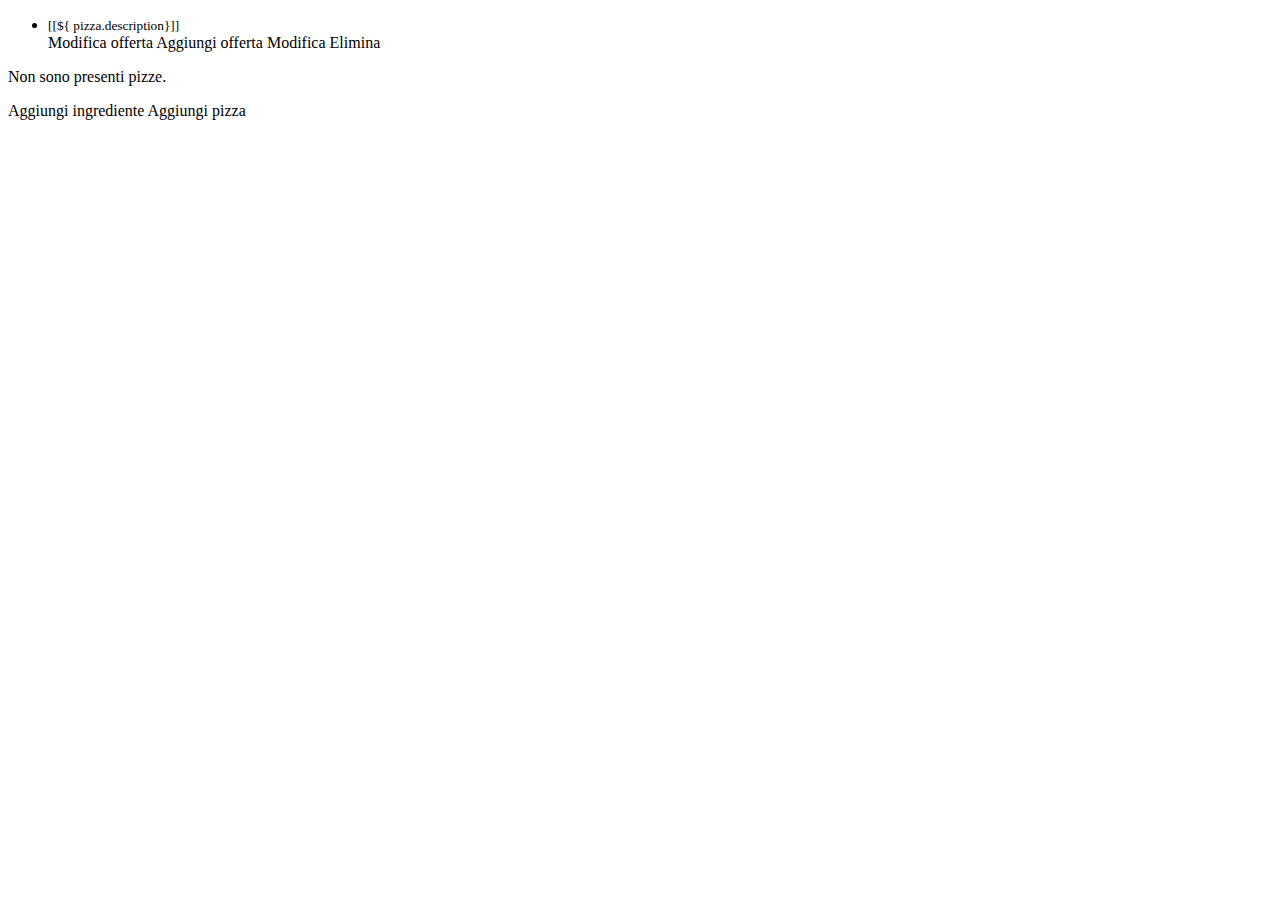
<file: src/main/resources/templates/index.html>
<!DOCTYPE html>
<html xmlns:th="http://www.thymeleaf.org">
<head>
<meta charset="UTF-8">
<link th:rel="stylesheet" th:href="@{/webjars/bootstrap/5.2.3/css/bootstrap.min.css}"/>
<link th:rel="stylesheet" th:href="@{/css/style.css}"/>
<title>Pizza index</title>
</head>
<body>
	<header th:replace="~{fragments/header :: header}"></header>
	<main class="container">
		<div th:if="${pizze.size() > 0}">
			<div>
				<ul class="list-group">
					<li class="list-group-item d-flex justify-content-between w-100 align-items-center" th:each="pizza : ${pizze}">
						<div>
							<a class="text-decoration-none" th:href="@{'/pizze/' + ${pizza.id}}"
								th:text="${pizza.id + ' - ' + pizza.name}">
							</a>
							<small class="">[[${ pizza.description}]]</small>
							<span th:if="${pizza.specialOffers.size() > 0}" class="text-end text-decoration-line-through td-thickness" th:text=" | ${pizza.price}&euro;|" ></span>
							<span th:unless="${pizza.specialOffers.size() > 0}" class="text-end" th:text=" | ${pizza.price}&euro;|" ></span>
							<span class="text-success fw-bold" th:if="${pizza.getDiscountedPrice(specialOffers) != pizza.price}" th:text="${pizza.getDiscountedPrice(specialOffers)} + '€'"></span>
						</div>
						<div>
							<a th:if="${pizza.specialOffers.size() > 0}" th:href="@{'/pizze/' + ${pizza.id}}" class="btn btn-light">Modifica offerta</a>
							<a th:href="@{'/pizze/' + ${pizza.id} + '/create'}" class="btn btn-danger">Aggiungi offerta</a>
							<a th:href="@{'/pizze/update/' + ${pizza.id}}" class="btn btn-warning">Modifica</a>
							<a th:href="@{'/pizze/delete/' + ${pizza.id}}" class="btn btn-dark">Elimina</a>
						</div>
					</li>
				</ul>
			</div>
		</div>
		<div th:if="${pizze.size() == 0}">
			<p>Non sono presenti pizze.</p>
		</div>
		<div class="d-flex justify-content-end mt-3 gap-3">
			<a th:href="@{/ingredients/create}" class="btn btn-outline-success btn-lg">Aggiungi ingrediente</a>
			<a th:href="@{/pizze/create}" class="btn btn-success btn-lg">Aggiungi pizza</a>
		</div>
	</main>
	<script th:src="@{/webjars/bootstrap/5.2.3/js/bootstrap.bundle.min.js}"></script>
</body>
</html>
</file>
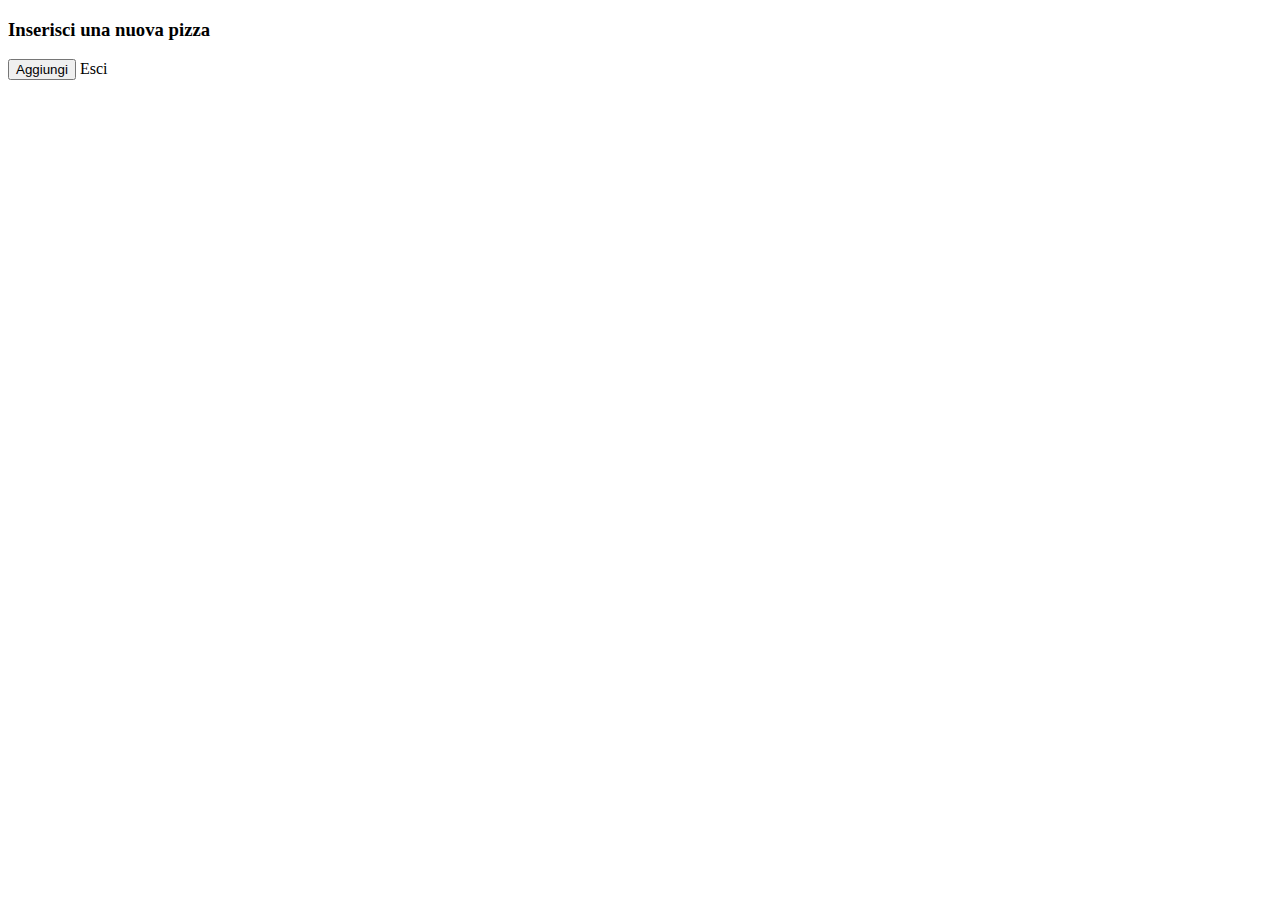
<file: src/main/resources/templates/create.html>
<!DOCTYPE html>
<html xmlns:th="http://www.thymeleaf.org">
<head>
<meta charset="UTF-8">
<link th:rel="stylesheet" th:href="@{/webjars/bootstrap/5.2.3/css/bootstrap.min.css}" />
<link th:rel="stylesheet" th:href="@{/css/style.css}" />
<title>Aggiungi Pizza</title>
</head>
<body>
	<div class="container">
		<h3 class="text-center mt-3">Inserisci una nuova pizza</h3>
		<main class="mt-5">

			<div class="">
				<form method="post" th:object="${pizza}">
					<div th:insert="~{fragments/form :: form}"></div>
					<div class="d-flex justify-content-between">
						<button type="submit" class="btn btn-primary">Aggiungi</button>
						<a th:href="@{/}" class="btn btn-outline-primary">Esci</a>
					</div>
				</form>
			</div>
		</main>
	</div>
</body>
</html>
</file>
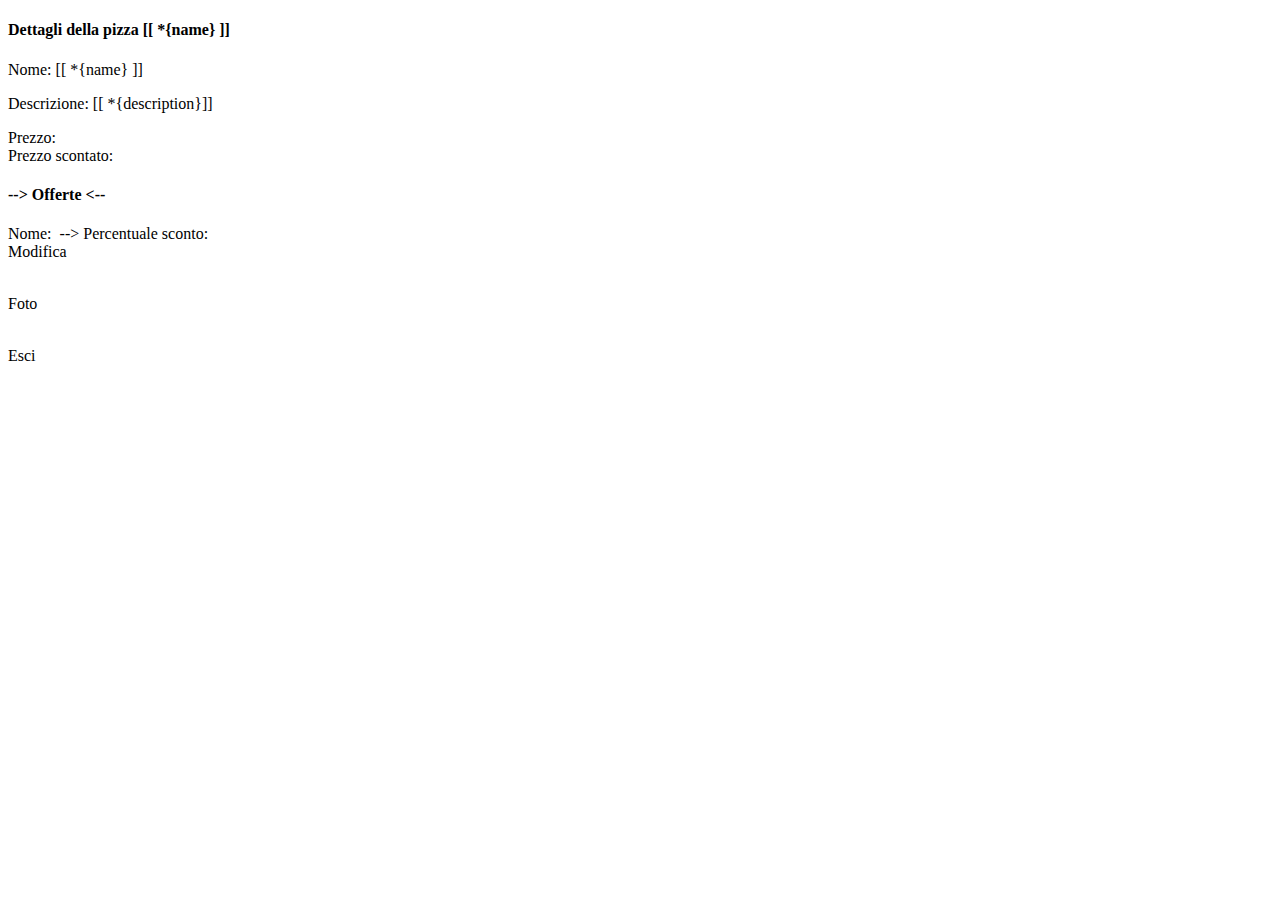
<file: src/main/resources/templates/pizza.html>
<!DOCTYPE html>
<html xmlns:th="http://www.thymeleaf.org">
<head>
<meta charset="UTF-8">
<link th:rel="stylesheet" th:href="@{/webjars/bootstrap/5.2.3/css/bootstrap.min.css}"/>
<link th:rel="stylesheet" th:href="@{/css/style.css}"/>
<title>Pizza dettaglio</title>
</head>
<body>
	<header th:replace="~{fragments/header :: header}"></header>
	<main class="container" th:object=${pizza}>
		<div>
			<h4 class="mb-3 text-center">Dettagli della pizza [[ *{name} ]]</h4>
			<div class="row align-items-center mb-3">
				<div class="col-md-6">
						<p><span class="fw-bold">Nome: </span>[[ *{name} ]]</p>
						<p><span class="fw-bold">Descrizione: </span>[[ *{description}]]</p>
						<div class="mb-3">
							<span class="fw-bold">Prezzo: </span>
							<span th:if="${pizza.specialOffers.size() > 0}" class="text-decoration-line-through td-thickness" th:text=" | ${pizza.price}&euro;|" ></span>
							<span th:unless="${pizza.specialOffers.size() > 0}" class="" th:text=" | ${pizza.price}&euro;|" ></span>
						</div>
						
						<div class=mb-5>
							<span class="fw-bold">Prezzo scontato: </span>
							<span class="text-success fw-bold" th:if="${pizza.getDiscountedPrice(specialOffers) != pizza.price}" th:text="${pizza.getDiscountedPrice(specialOffers)} + '€'"></span>
						</div>
						<h4 class="text-danger">--> Offerte &lt;-- </h4>
						<div class="row gy-3 align-items-center" th:each="spo : ${specialOffers}" th:if="${spo.pizza.id == pizza.id}" >
							<div class="col-8">
								<span class="fw-bold">Nome: </span>		
								<span class="text-success fw-bold" th:text="| ${spo.name}|"></span>
								<span class="fw-bold">&nbsp;-->&nbsp;Percentuale sconto: </span>	
								<span class="text-success fw-bold" th:text="| ${spo.discount}%|"></span>
							</div>
							<div class="col-4">
								<a th:href="@{'/offer/edit/' + ${spo.id}}" class="btn btn-small btn-light">Modifica</a>
							</div>
							<br>
						</div>
					</div>
					<div class="col-md-6">
						<div class="text-center">
							<p><span class="fw-bold">Foto</span></p>
							<img class="img-fluid" th:alt="|*{name} image|" th:src="*{imageUrl}">
						</div>
					</div>
				</div>
			<div class="d-flex justify-content-end">
				<a th:href="@{/}" class="btn btn-outline-primary">Esci</a>
			</div>
		</div>
	</main>

	<script th:src="@{/webjars/bootstrap/5.2.3/js/bootstrap.bundle.min.js}"></script>
</body>
</html>
</file>
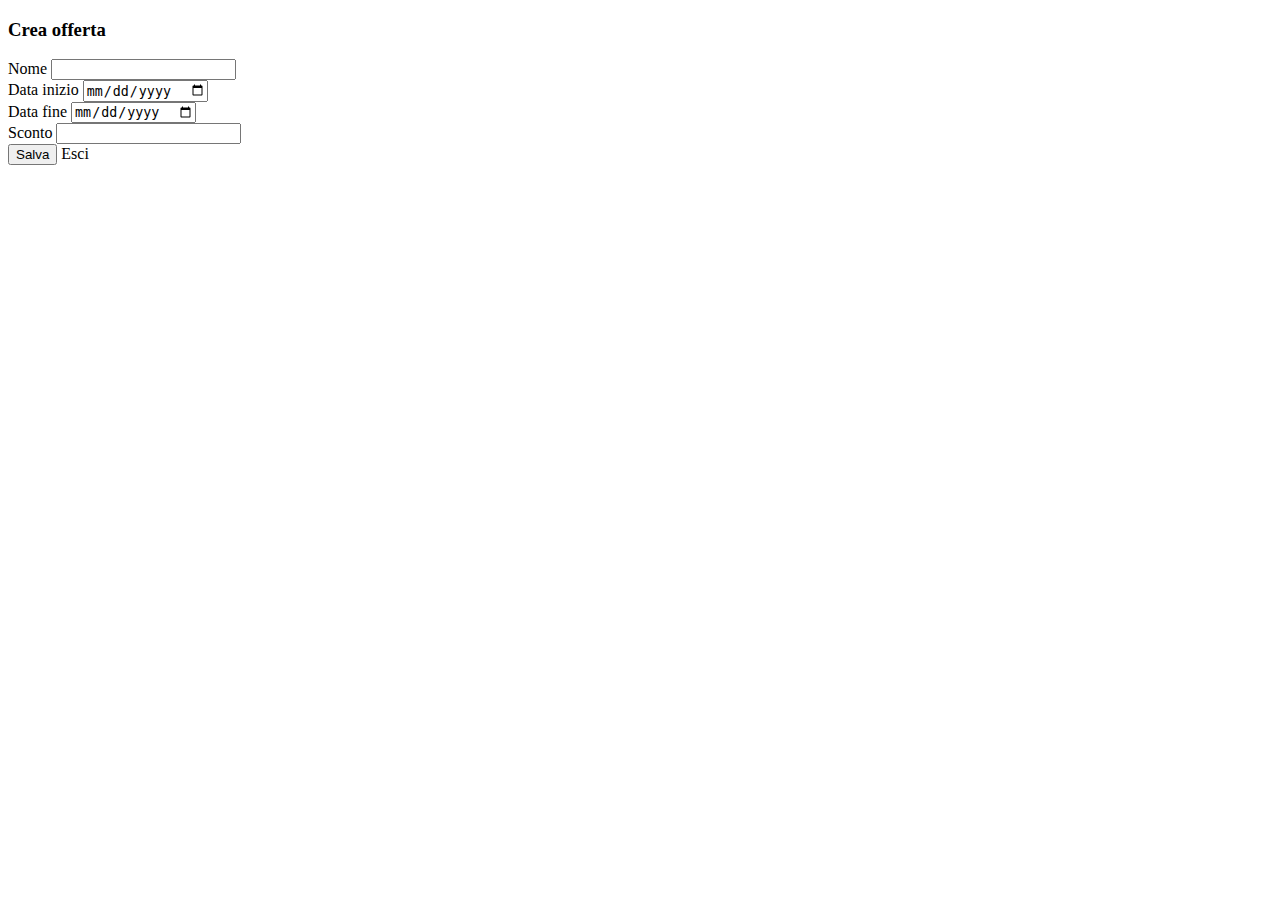
<file: src/main/resources/templates/spo-create.html>
<!DOCTYPE html>
<html xmlns:th="http://www.thymeleaf.org">
<head>
<meta charset="UTF-8">
<link th:rel="stylesheet"
	th:href="@{/webjars/bootstrap/5.2.3/css/bootstrap.min.css}" />
<link th:rel="stylesheet" th:href="@{/css/style.css}" />
<title>Crea offerta</title>
</head>
<body>
	<div class="container">
		<h3 class="text-center mt-3">Crea offerta</h3>
		<main class="mt-5">

			<div class="" th:object="${specialOffer}">
				<form method="post">
					<div class="mb-3">
						<input type="text" name="pizza" th:value="${pizza.id}" hidden>
						<label for="name" class="form-label">Nome</label>
						<input type="text" class="form-control" id="name" name="name" th:value="*{name}">
				
					</div>
					<div class="mb-3">
						<label for="startDate" class="form-label">Data inizio</label>
						<input type="date" class="form-control" id="startDate" name="startDate"
							th:value="*{startDate}">
					
					</div>
					<div class="mb-3">
						<label for="endDate" class="form-label">Data fine</label>
						<input type="date" class="form-control" id="endDate" name="endDate" th:value="*{endDate}">
					
					</div>
					<div class="mb-3">
						<label class="form-label" for="discount">Sconto</label>
						<input type="number" class="form-control" id="discount" name="discount" th:value="*{discount}">
					</div>
					<div class="d-flex justify-content-between">
						<button type="submit" class="btn btn-primary">Salva</button>
						<a th:href="@{/}" class="btn btn-outline-primary">Esci</a>
					</div>

				</form>
			</div>
		</main>
	</div>
</body>
</html>
</file>
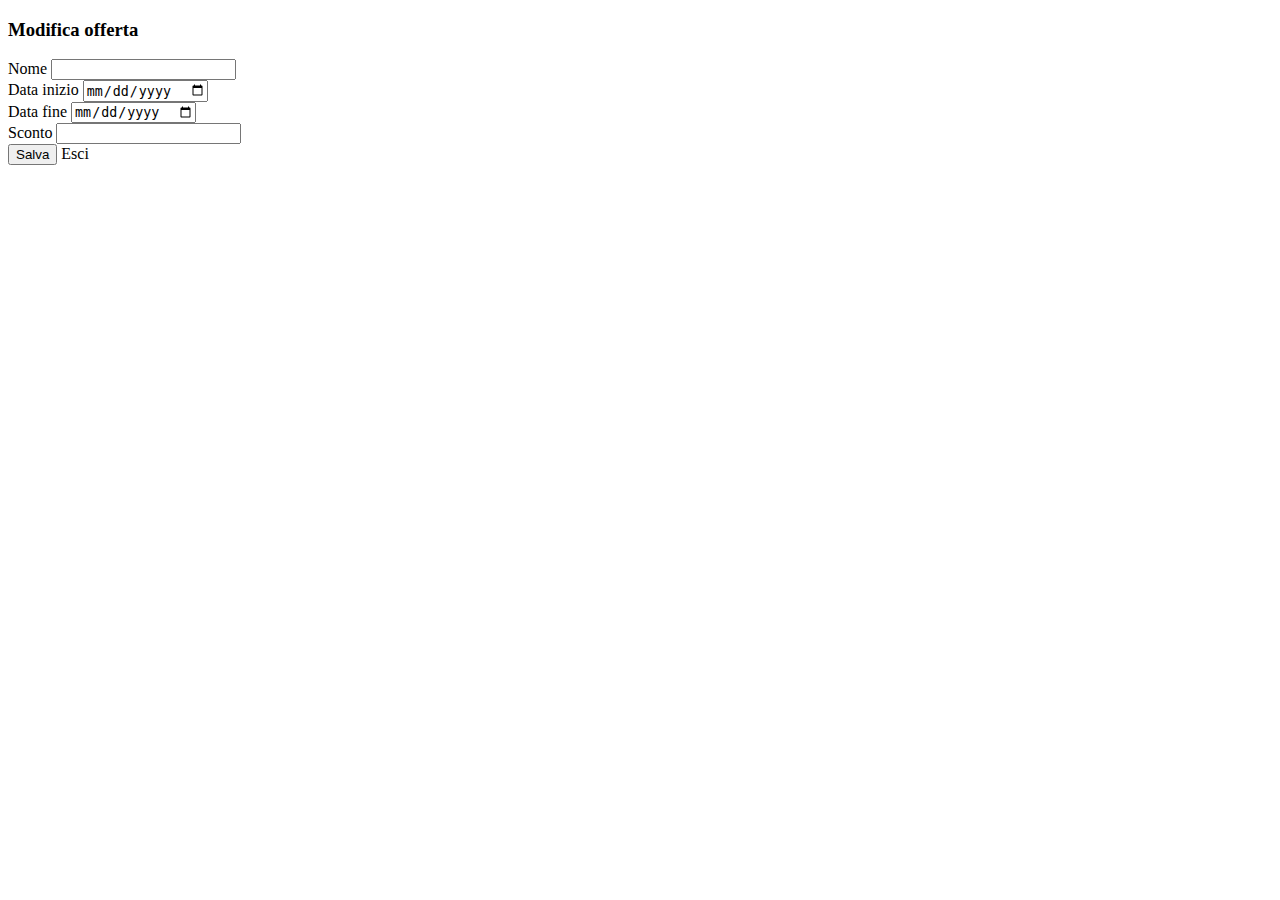
<file: src/main/resources/templates/spo-update.html>
<!DOCTYPE html>
<html xmlns:th="http://www.thymeleaf.org">
<head>
<meta charset="UTF-8">
<link th:rel="stylesheet"
	th:href="@{/webjars/bootstrap/5.2.3/css/bootstrap.min.css}" />
<link th:rel="stylesheet" th:href="@{/css/style.css}" />
<title>Crea offerta</title>
</head>
<body>
	<div class="container">
		<h3 class="text-center mt-3">Modifica offerta</h3>
		<main class="mt-5">

			<div class="" th:object="${specialOffer}">
				<form method="post" th:action="@{/offer/edit/{id} (id=*{id})}">
					<div class="mb-3">
						<input type="text" name="pizza" th:value="*{pizza.id}" hidden>
						<label for="name" class="form-label">Nome</label>
						<input type="text" class="form-control" id="name" name="name" th:value="*{name}">
				
					</div>
					<div class="mb-3">
						<label for="startDate" class="form-label">Data inizio</label>
						<input type="date" class="form-control" id="startDate" name="startDate"
							th:value="*{startDate}">
					
					</div>
					<div class="mb-3">
						<label for="endDate" class="form-label">Data fine</label>
						<input type="date" class="form-control" id="endDate" name="endDate" th:value="*{endDate}">
					
					</div>
					<div class="mb-3">
						<label class="form-label" for="discount">Sconto</label>
						<input type="number" class="form-control" id="discount" name="discount" th:value="*{discount}">
					</div>
					<div class="d-flex justify-content-between">
						<button type="submit" class="btn btn-primary">Salva</button>
						<a th:href="@{/}" class="btn btn-outline-primary">Esci</a>
					</div>

				</form>
			</div>
		</main>
	</div>
</body>
</html>
</file>
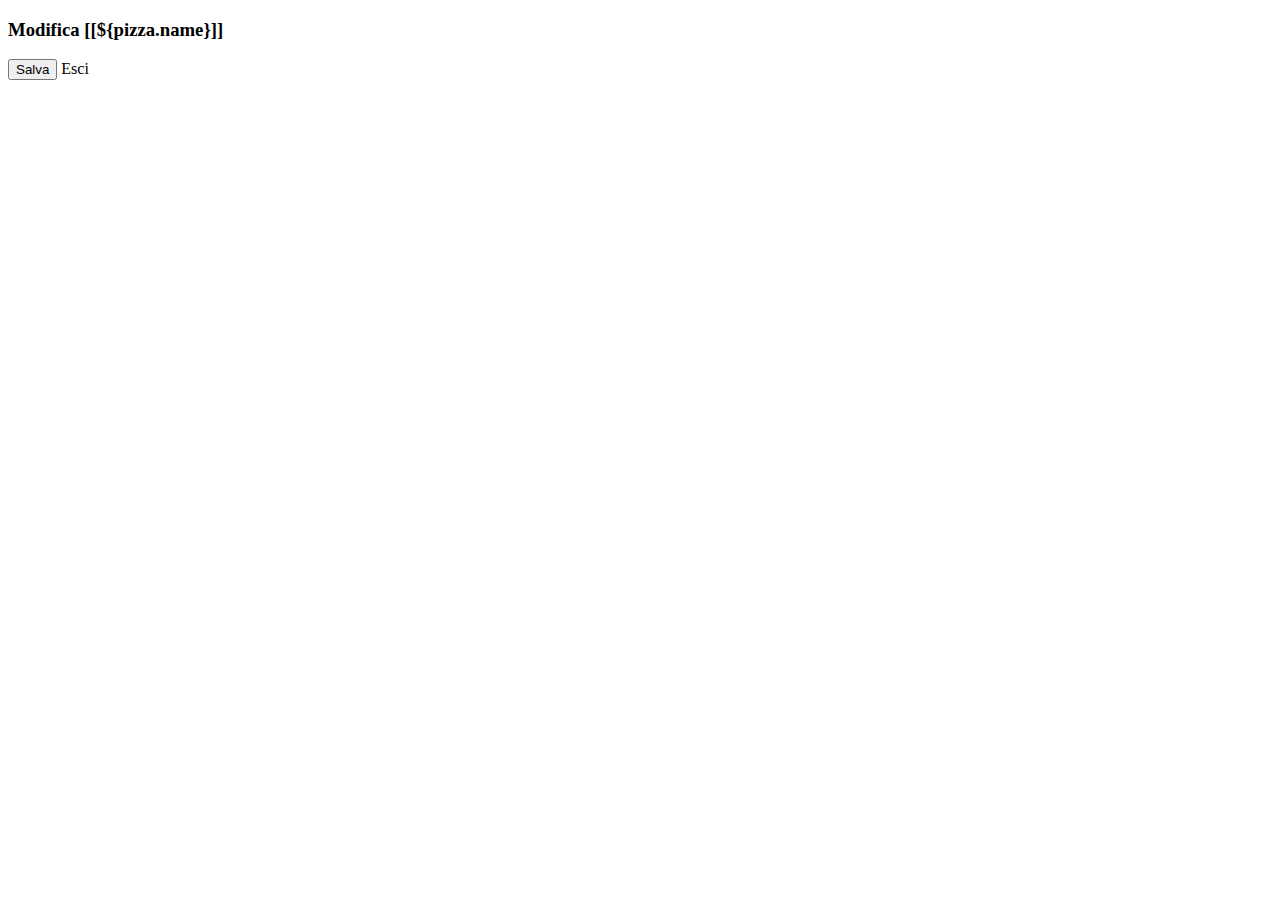
<file: src/main/resources/templates/update.html>
<!DOCTYPE html>
<html xmlns:th="http://www.thymeleaf.org">
<head>
<meta charset="UTF-8">
<link th:rel="stylesheet" th:href="@{/webjars/bootstrap/5.2.3/css/bootstrap.min.css}" />
<link th:rel="stylesheet" th:href="@{/css/style.css}" />
<title>Aggiungi Pizza</title>
</head>
<body>
	<div class="container">
		<h3 class="text-center mt-3">Modifica [[${pizza.name}]]</h3>
		<main class="mt-5">
			<div class="">
				<form method="post" th:action="@{/pizze/update/{id} (id=*{id})}"
					th:object="${pizza}">
					<div th:insert="~{fragments/form :: form}"></div>

					<div class="d-flex justify-content-between">
						<button type="submit" class="btn btn-primary">Salva</button>
						<a th:href="@{/}" class="btn btn-outline-primary">Esci</a>
					</div>
				</form>
			</div>
		</main>
	</div>
</body>
</html>
</file>
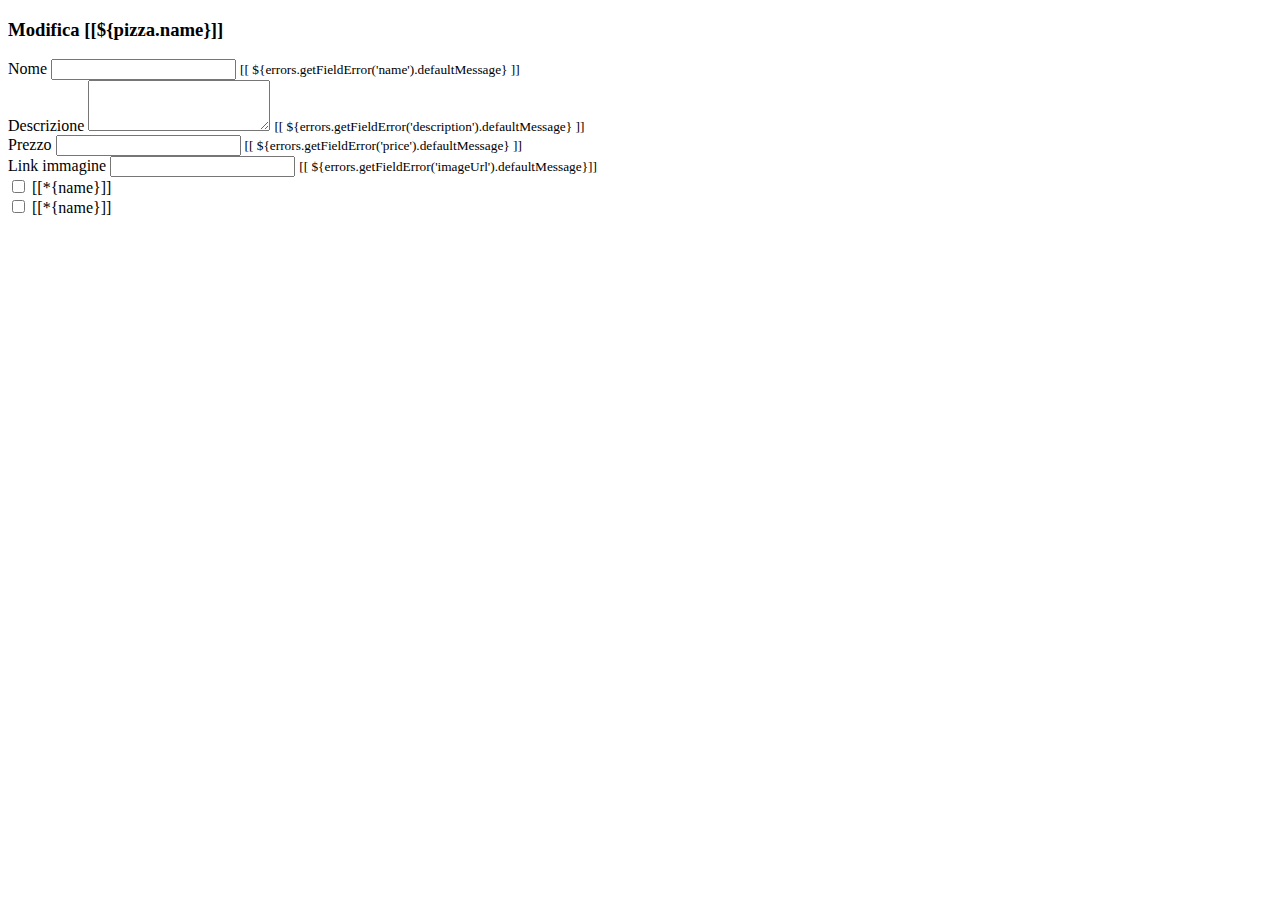
<file: src/main/resources/templates/fragments/form.html>
<!DOCTYPE html>
<html xmlns:th="http://www.thymeleaf.org">
<head>
<meta charset="UTF-8">
<link th:rel="stylesheet"
	th:href="@{/webjars/bootstrap/5.2.3/css/bootstrap.min.css}" />
<link th:rel="stylesheet" th:href="@{/css/style.css}" />
<title>Modifica Pizza</title>
</head>
<body>
	<div class="container">
		<h3 class="text-center mt-3">Modifica [[${pizza.name}]]</h3>
		<main class="mt-5">

			<div class="">
				<div th:fragment="form">
					<div class="mb-3">
						<label for="name" class="form-label">Nome</label>
						<input type="text" class="form-control" id="name" name="name" th:value="*{name}">
						<small class="text-danger" th:if="${errors != null && errors.hasFieldErrors('name')}">
							[[ ${errors.getFieldError('name').defaultMessage} ]]
						</small>
					</div>
					<div class="mb-3">
						<label for="description" class="form-label">Descrizione</label>
						<textarea class="form-control" id="description" name="description"
							th:text="*{description}" rows="3"></textarea>
						<small class="text-danger" th:if="${errors != null && errors.hasFieldErrors('description')}">
							[[ ${errors.getFieldError('description').defaultMessage} ]]
						</small>
					</div>
					<div class="mb-3">
						<label class="form-label" for="price">Prezzo</label>
						<input type="number" class="form-control" step="0.1" id="price" name="price" th:value="*{price}">
						<small class="text-danger" th:if="${errors != null && errors.hasFieldErrors('price')}">
							[[ ${errors.getFieldError('price').defaultMessage} ]]
						</small>
					</div>
					<div class="mb-3">
						<label class="form-label" for="imageUrl">Link immagine</label>
						<input type="text" class="form-control" id="imageUrl" name="imageUrl" th:value="*{imageUrl}">
						<small class="text-danger" th:if="${errors != null && errors.hasFieldErrors('imageUrl')}">
							[[ ${errors.getFieldError('imageUrl').defaultMessage}]]
						</small>
					</div>
						
					<div class="d-flex gap-1" th:unless="${pizza.isNewPizza}">
					    <div class="mb-3 me-3" th:each="ingredient : ${ingredients}" th:object="${ingredient}">
					        <input th:id="${'ingredient-' + ingredient.id}" th:value="*{id}"
					            type="checkbox" name="ingredients">
					        <label th:for="${'ingredient-' + ingredient.id}">[[*{name}]]</label>
					    </div>
					</div>
					
					<div class="d-flex gap-1" th:if="${pizza.isNewPizza}">
					    <div class="mb-3 me-3" th:each="ingredient : ${ingredients}" th:object="${ingredient}">
					        <input th:id="${'ingredient-' + ingredient.id}" th:value="*{id}"
					        		th:checked="${pizza.ingredients.contains(ingredient)}"
					        		type="checkbox" name="ingredients">
					        <label th:for="${'ingredient-' + ingredient.id}">[[*{name}]]</label>
					    </div>
					</div>
					
				</div>
			</div>
		</main>
	</div>
</body>
</html>
</file>
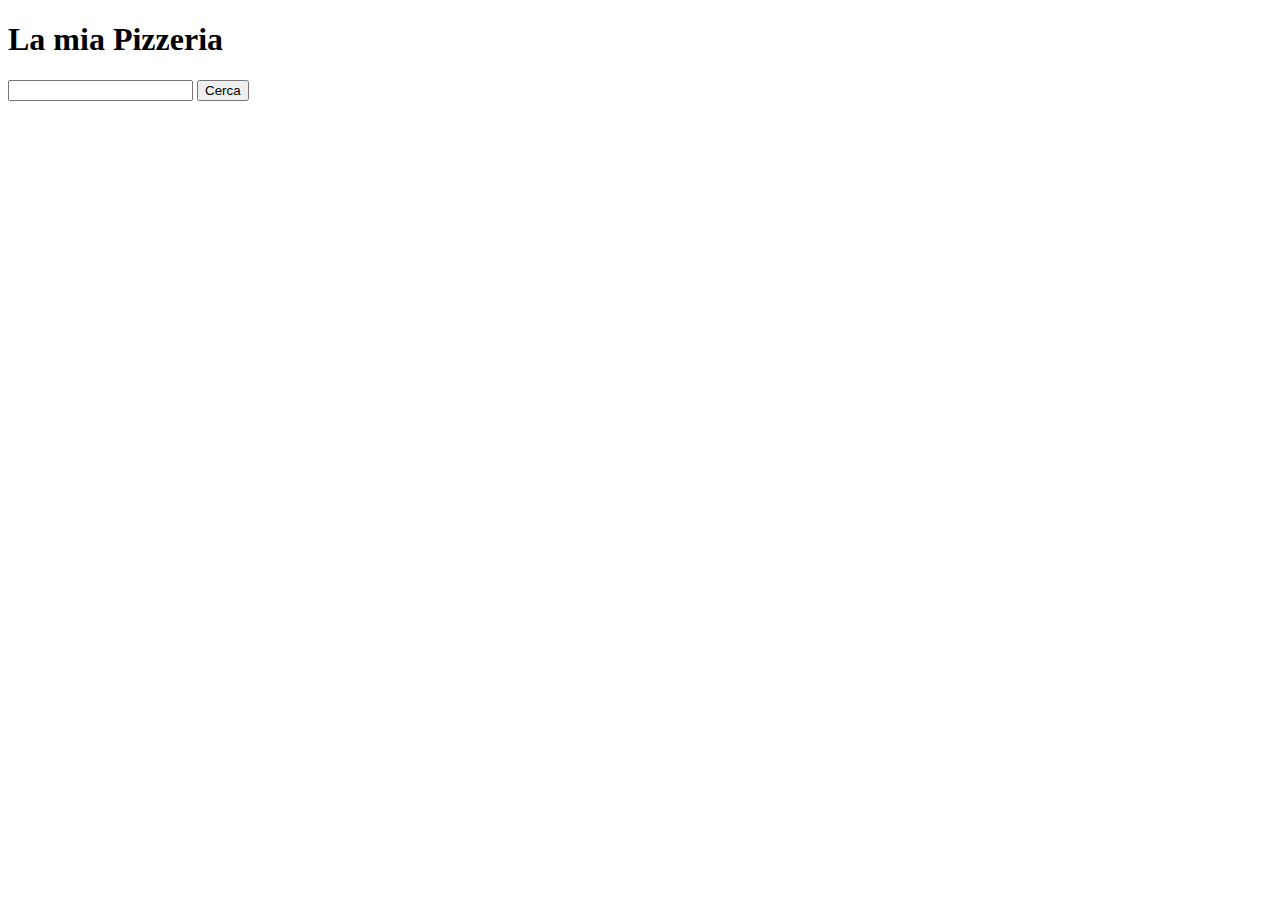
<file: src/main/resources/templates/fragments/header.html>
<!DOCTYPE html>
<html>
<head>
<meta charset="UTF-8">
<link th:rel="stylesheet" th:href="@{/webjars/bootstrap/5.2.3/css/bootstrap.min.css}" />
<link th:rel="stylesheet" th:href="@{css/style.css}" />
<title>Pizzeria</title>
</head>
<body>
	<header th:fragment="header" class="container mt-2 mb-4">
		<div class="row align-items-center justify-content-between">
			<div class="col-md-6">
				<h1 class="text-start">La mia Pizzeria</h1>
			</div>
			<div class="col-md-6 text-end">
				<form class="d-flex justify-content-end gap-2" th:action="@{/pizze}"
					method="post">
					<input class="form-control w-50 rounded" type="text" name="name"
						th:value="${name}">
					<button class="btn btn-outline-primary" type="submit">Cerca</button>
				</form>
			</div>
		</div>
	</header>
	<script th:src="@{/webjars/bootstrap/5.2.3/js/bootstrap.bundle.min.js}"></script>
</body>
</html>
</file>
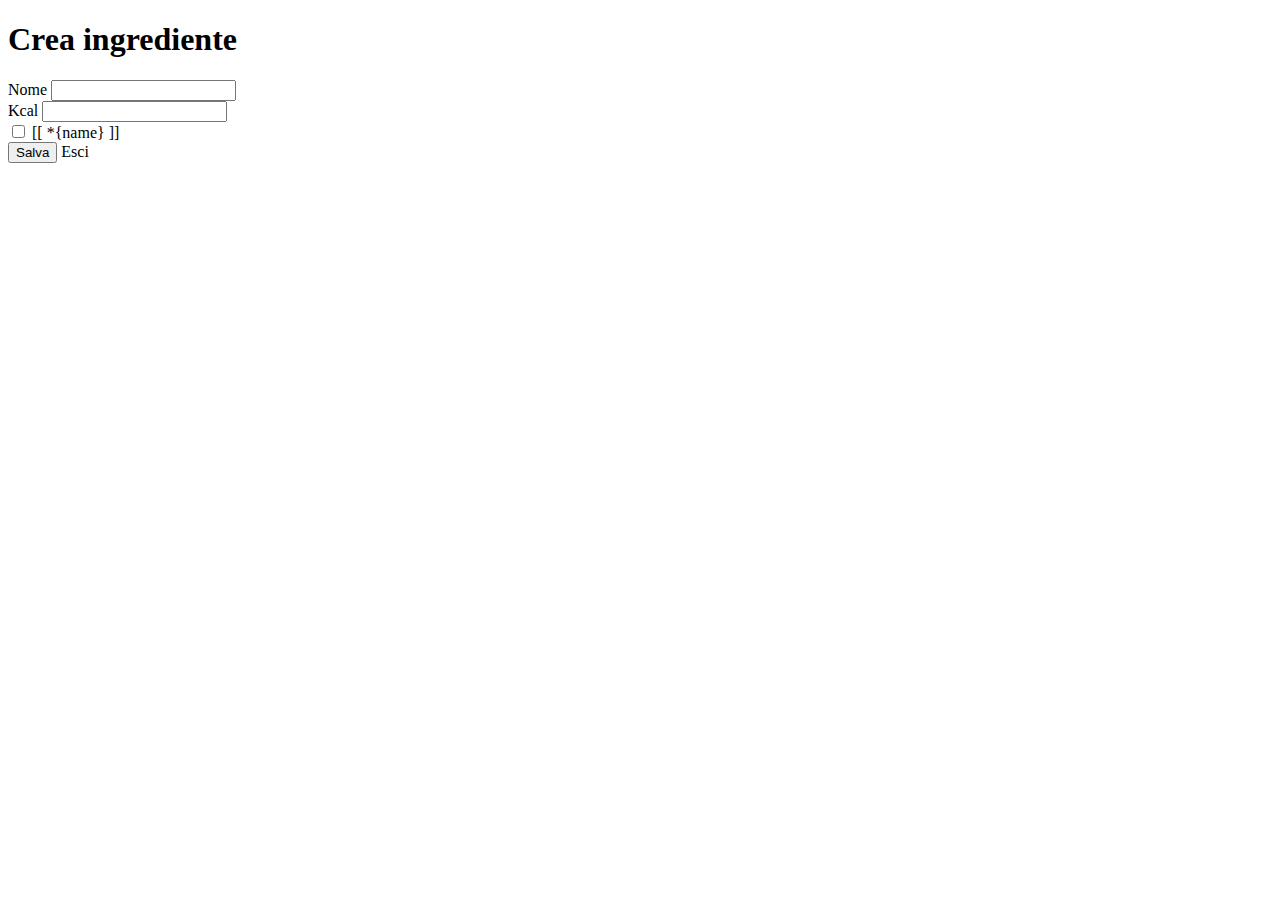
<file: src/main/resources/templates/ingredients/create-ingredient.html>
<!DOCTYPE html>
<html xmlns:th="http://www.thymeleaf.org">
<head>
<meta charset="UTF-8">
<link th:rel="stylesheet" th:href="@{/webjars/bootstrap/5.2.3/css/bootstrap.min.css}"/>
<link th:rel="stylesheet" th:href="@{/css/style.css}"/>
<title>Crea ingrediente</title>
</head>
<body>
	<main class="container my-3">
		<h1>Crea ingrediente</h1>

		<div class="" th:object="${ingredient}">
			<form method="post">
				<div class="mb-3">
					<label for="name" class="form-label">Nome</label>
					<input type="text" class="form-control" id="name" name="name" th:value="*{name}">
				</div>
				<div class="mb-3">
					<label class="form-label" for="kcal">Kcal</label>
					<input type="number" class="form-control" id="kcal" name="kcal" th:value="*{kcal}">
				</div>
				<div class="d-flex gap-1">
					<div class="mb-3 me-3" th:each="pizza : ${pizze}" th:object="${pizza}">
						<input th:id="${'pizza-' + pizza.id}" th:value="*{id}" type="checkbox" name="pizze">
						<label th:for="${'pizza-' + pizza.id}" class="">[[ *{name} ]]</label>
					</div>
				</div>
				
				<div class="d-flex justify-content-between">
					<button type="submit" class="btn btn-primary">Salva</button>
					<a th:href="@{/}" class="btn btn-outline-primary">Esci</a>
				</div>

			</form>
		</div>
	</main>
	<script th:src="@{/webjars/bootstrap/5.2.3/js/bootstrap.bundle.min.js}"></script>
</body>
</html>
</file>
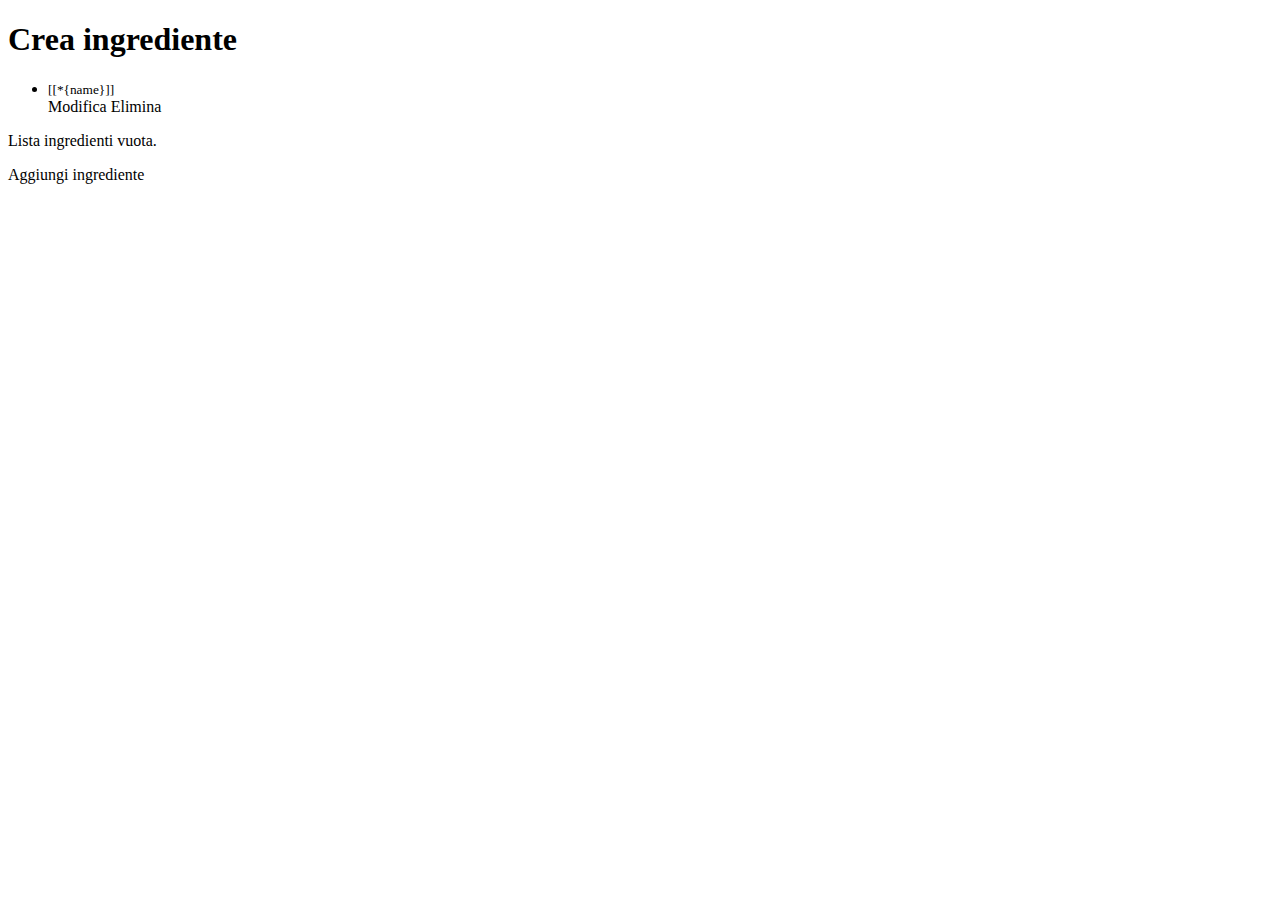
<file: src/main/resources/templates/ingredients/index-ingredient.html>
<!DOCTYPE html>
<html xmlns:th="http://www.thymeleaf.org">
<head>
<meta charset="UTF-8">
<link th:rel="stylesheet" th:href="@{/webjars/bootstrap/5.2.3/css/bootstrap.min.css}"/>
<link th:rel="stylesheet" th:href="@{/css/style.css}"/>
<title>Ingredients list</title>
</head>
<body>
	<main class="container my-3">
		<h1>Crea ingrediente</h1>
		<div th:if="${ingredients.size() > 0}">
			<div>
				<ul class="list-group">
					<li class="list-group-item d-flex justify-content-between w-100 align-items-center" th:each="ingredient : ${ingredients}" th:object="${ingredient}">
						<div>
							<small class="">[[*{name}]]</small>
						</div>
						<div>
							<a th:href="@{'/ingredients/update/' + *{id}}" class="btn btn-warning">Modifica</a>
							<a th:href="@{'/ingredients/delete/' + *{id}}" class="btn btn-dark">Elimina</a>
						
						</div>
					</li>
				</ul>
			</div>
		</div>
		<div th:if="${ingredients.size() == 0}">
			<p>Lista ingredienti vuota.</p>
		</div>
		<div class="d-flex justify-content-end mt-3">
			<a th:href="@{/ingredients/create}" class="btn btn-lg btn-success">Aggiungi ingrediente</a>
		</div>
	</main>
	<script th:src="@{/webjars/bootstrap/5.2.3/js/bootstrap.bundle.min.js}"></script>
</body>
</html>
</file>
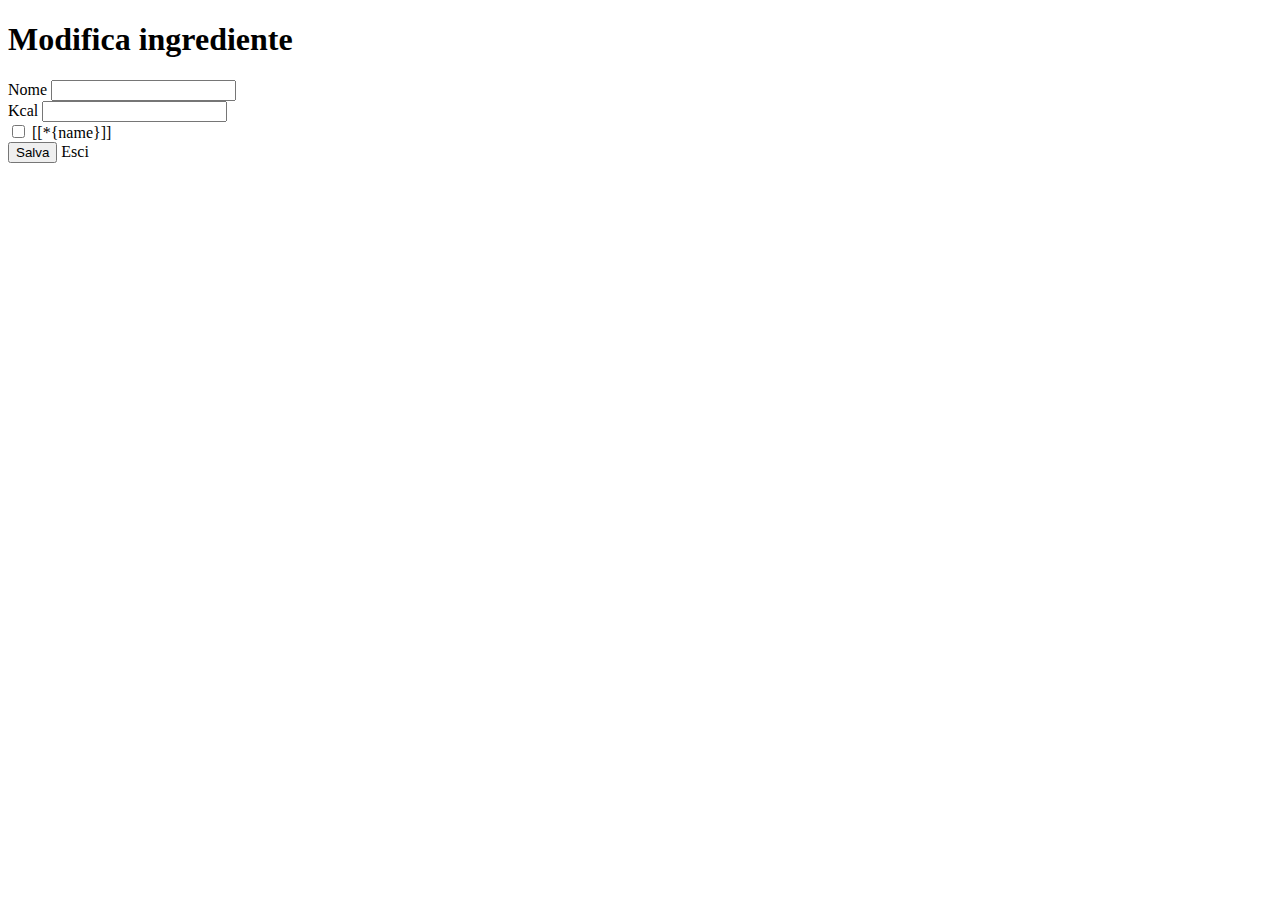
<file: src/main/resources/templates/ingredients/update-ingredient.html>
<!DOCTYPE html>
<html xmlns:th="http://www.thymeleaf.org">
<head>
<meta charset="UTF-8">
<link th:rel="stylesheet" th:href="@{/webjars/bootstrap/5.2.3/css/bootstrap.min.css}"/>
<link th:rel="stylesheet" th:href="@{/css/style.css}"/>
<title>Modifica ingrediente</title>
</head>
<body>
	<main class="container my-3">
		<h1>Modifica ingrediente</h1>
		<div class="" th:object="${ingredient}">
			<form method="post" th:action="@{/ingredients/update/{id} (id=*{id})}">
				<div class="mb-3">
					<label for="name" class="form-label">Nome</label>
					<input type="text" class="form-control" id="name" name="name" th:value="*{name}">
				</div>
				<div class="mb-3">
					<label class="form-label" for="discount">Kcal</label>
					<input type="number" class="form-control" id="kcal" name="kcal" th:value="*{kcal}">
				</div>
				
				<div class="d-flex gap-1">
					<div class="mb-3 me-3" th:each="pizza : ${pizze}" th:object="${pizza}">
						<input th:id="${'pizza-' + pizza.id}" 
								th:value="*{id}" 
								th:checked="${ingredient.pizze.contains(pizza)}"
								type="checkbox" 
								name="pizze">
						<label th:for="${'pizza-' + pizza.id}">[[*{name}]]</label>
					</div>
				</div>

				<div class="d-flex justify-content-between">
					<button type="submit" class="btn btn-primary">Salva</button>
					<a th:href="@{/}" class="btn btn-outline-primary">Esci</a>
				</div>
			</form>
		</div>
	</main>
	<script th:src="@{/webjars/bootstrap/5.2.3/js/bootstrap.bundle.min.js}"></script>
</body>
</html>
</file>
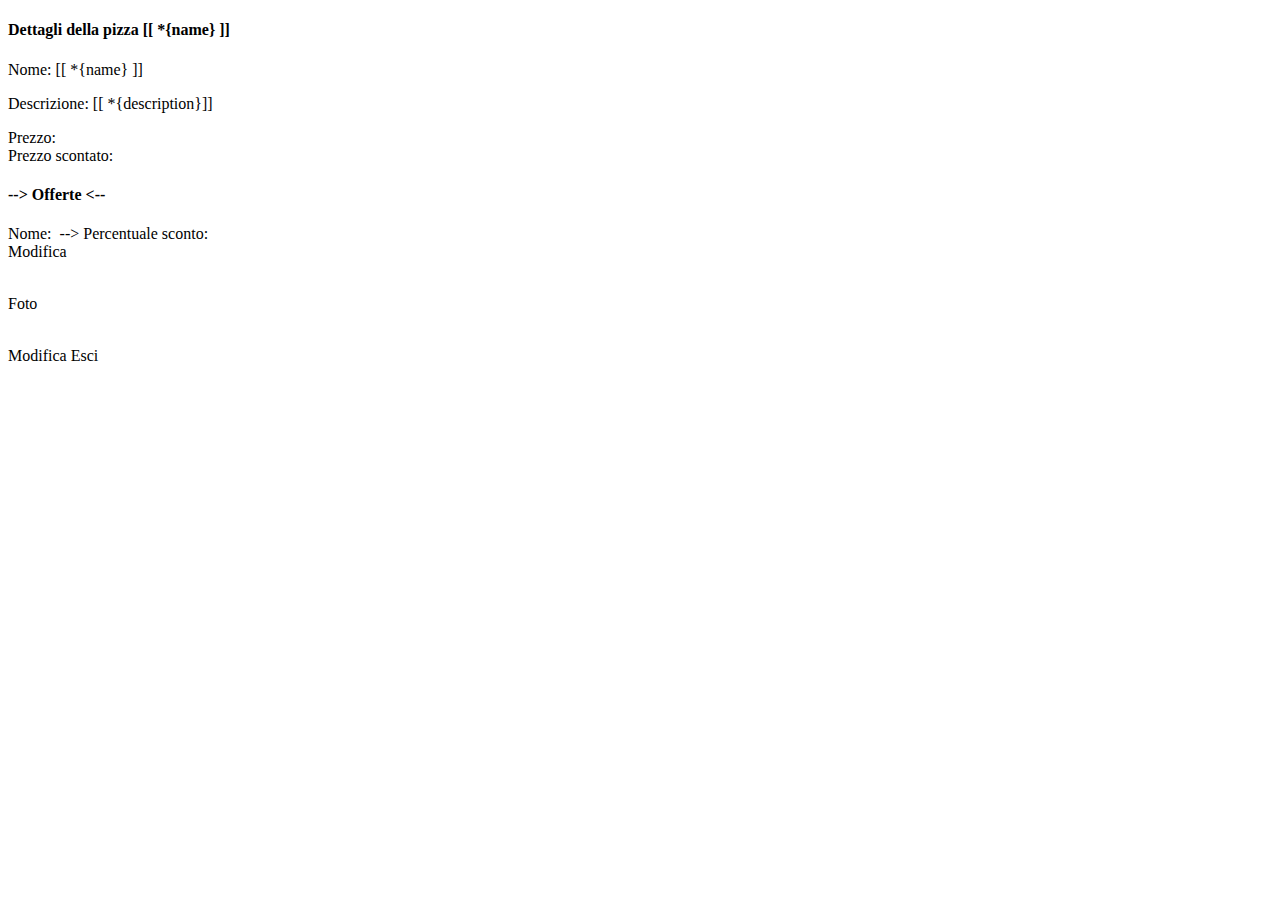
<file: src/main/resources/templates/pizza/pizza.html>
<!DOCTYPE html>
<html xmlns:th="http://www.thymeleaf.org">
<head>
<meta charset="UTF-8">
<link th:rel="stylesheet" th:href="@{/webjars/bootstrap/5.2.3/css/bootstrap.min.css}"/>
<link th:rel="stylesheet" th:href="@{/css/style.css}"/>
<title>Pizza dettaglio</title>
</head>
<body>
	<header th:replace="~{fragments/header :: header}"></header>
	<main class="container" th:object=${pizza}>
		<div>
			<h4 class="mb-3 text-center">Dettagli della pizza [[ *{name} ]]</h4>
			<div class="row align-items-center mb-3">
				<div class="col-md-6">
						<p><span class="fw-bold">Nome: </span>[[ *{name} ]]</p>
						<p><span class="fw-bold">Descrizione: </span>[[ *{description}]]</p>
						<div class="mb-3">
							<span class="fw-bold">Prezzo: </span>
							<span th:if="${pizza.specialOffers.size() > 0}" class="text-decoration-line-through td-thickness" th:text=" | ${pizza.price}&euro;|" ></span>
							<span th:unless="${pizza.specialOffers.size() > 0}" class="" th:text=" | ${pizza.price}&euro;|" ></span>
						</div>
						
						<div class=mb-5>
							<span th:if="${pizza.specialOffers.size() > 0}" class="fw-bold">Prezzo scontato: </span>
							<span class="text-success fw-bold" th:if="${pizza.getDiscountedPrice(specialOffers) != pizza.price}" th:text="${pizza.getDiscountedPrice(specialOffers)} + '€'"></span>
						</div>
						<h4 th:if="${pizza.specialOffers.size() > 0}" class="text-danger">--> Offerte &lt;-- </h4>
						<div class="row gy-3 align-items-center" th:each="spo : ${specialOffers}" th:if="${spo.pizza.id == pizza.id}" >
							<div class="col-8">
								<span class="fw-bold">Nome: </span>		
								<span class="text-success fw-bold" th:text="| ${spo.name}|"></span>
								<span class="fw-bold">&nbsp;-->&nbsp;Percentuale sconto: </span>	
								<span class="text-success fw-bold" th:text="| ${spo.discount}%|"></span>
							</div>
							<div class="col-4">
								<a th:href="@{'/offer/edit/' + ${spo.id}}" class="btn btn-small btn-light">Modifica</a>
							</div>
							<br>
						</div>
					</div>
					<div class="col-md-6">
						<div class="text-center">
							<p><span class="fw-bold">Foto</span></p>
							<img class="img-fluid" th:alt="|*{name} image|" th:src="*{imageUrl}">
						</div>
					</div>
				</div>
			<div class="d-flex justify-content-between">
				<a th:href="@{'/pizze/update/' + ${pizza.id}}" class="btn btn-warning">Modifica</a>
				<a th:href="@{/}" class="btn btn-outline-primary">Esci</a>
			</div>
		</div>
	</main>

	<script th:src="@{/webjars/bootstrap/5.2.3/js/bootstrap.bundle.min.js}"></script>
</body>
</html>
</file>
